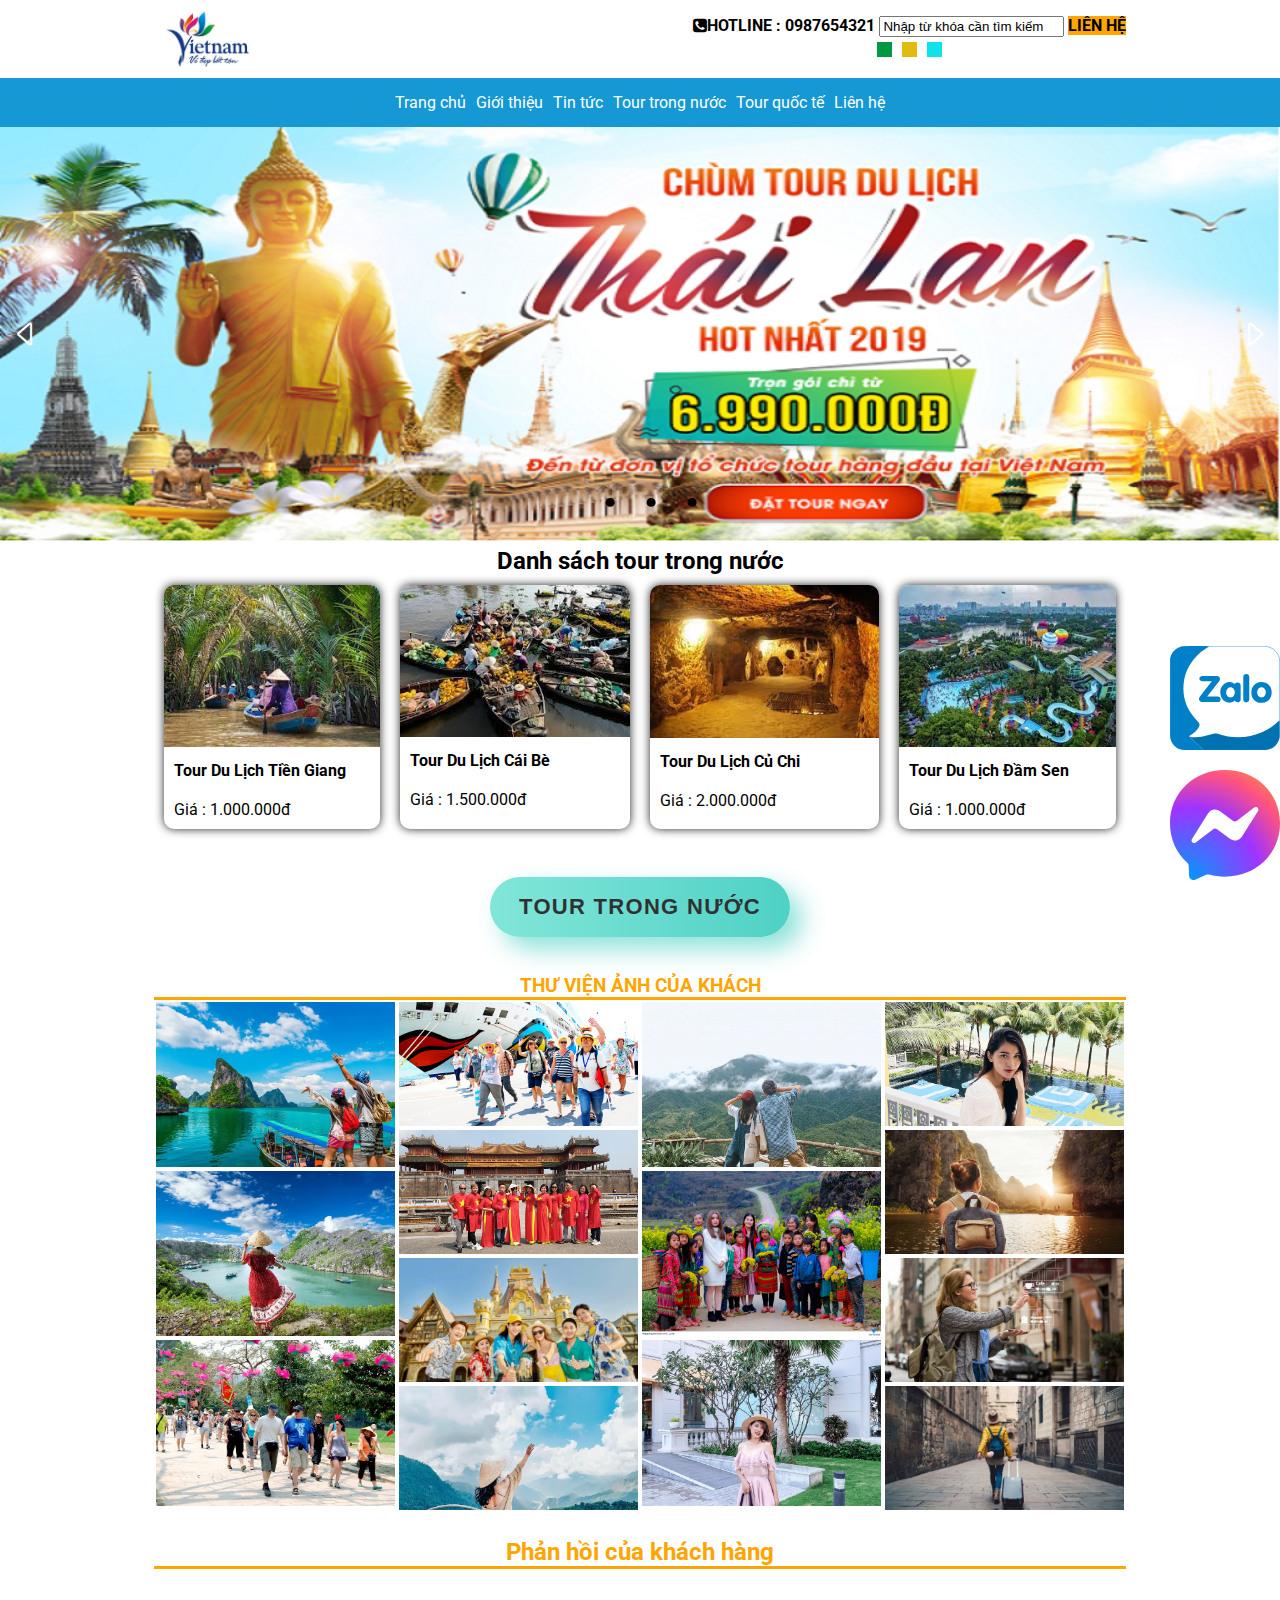
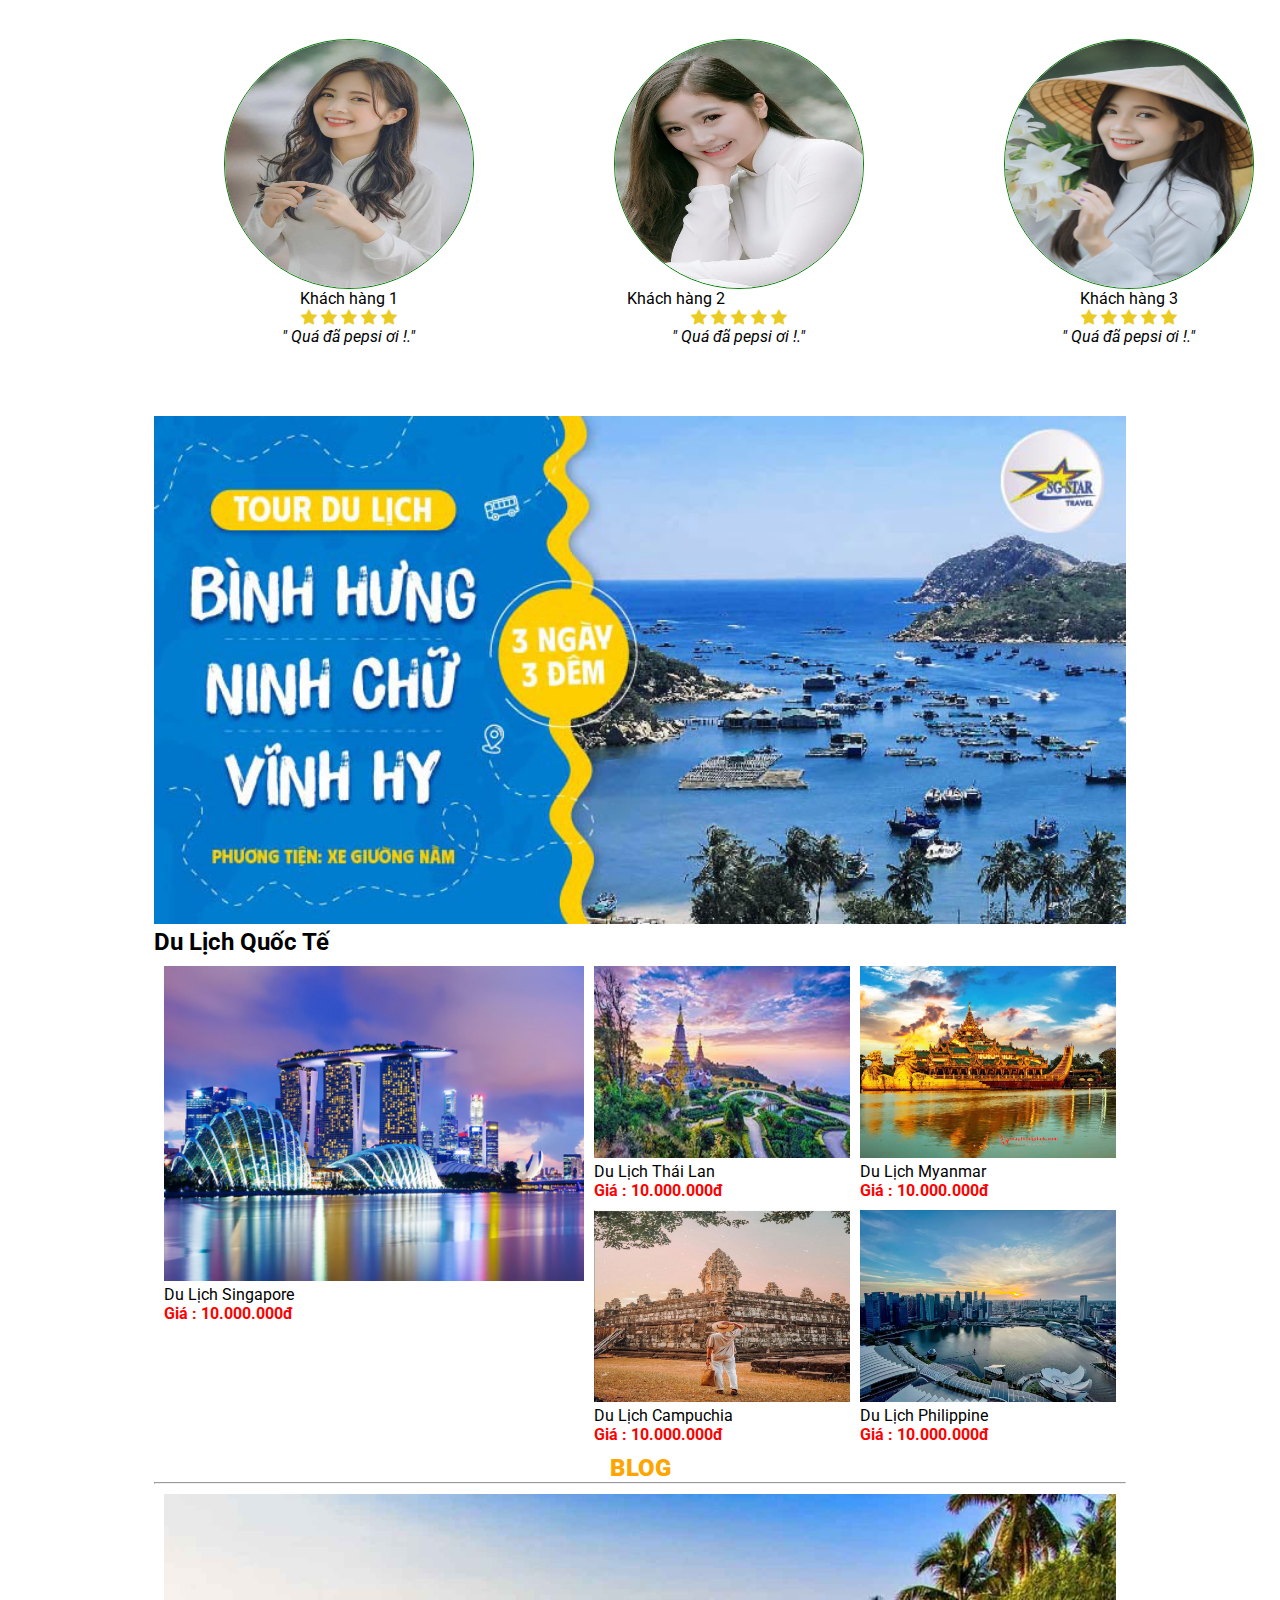
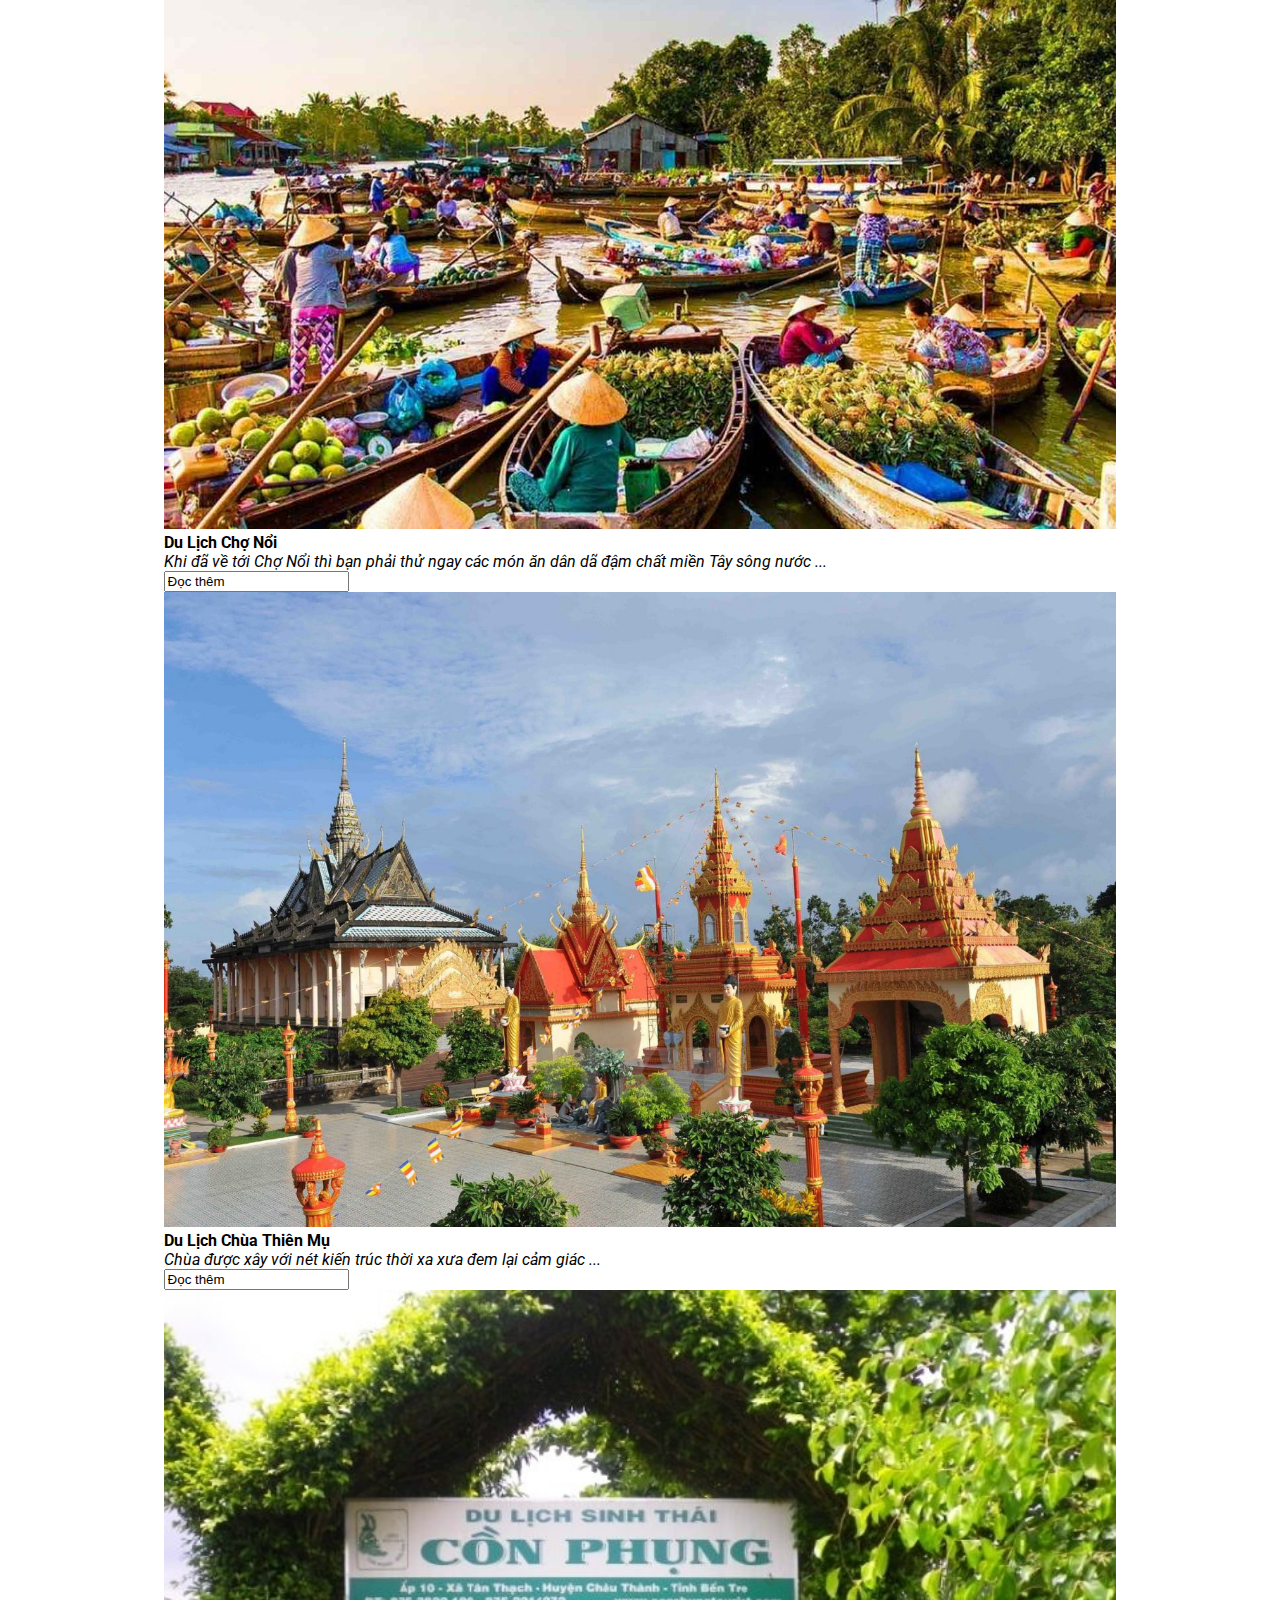
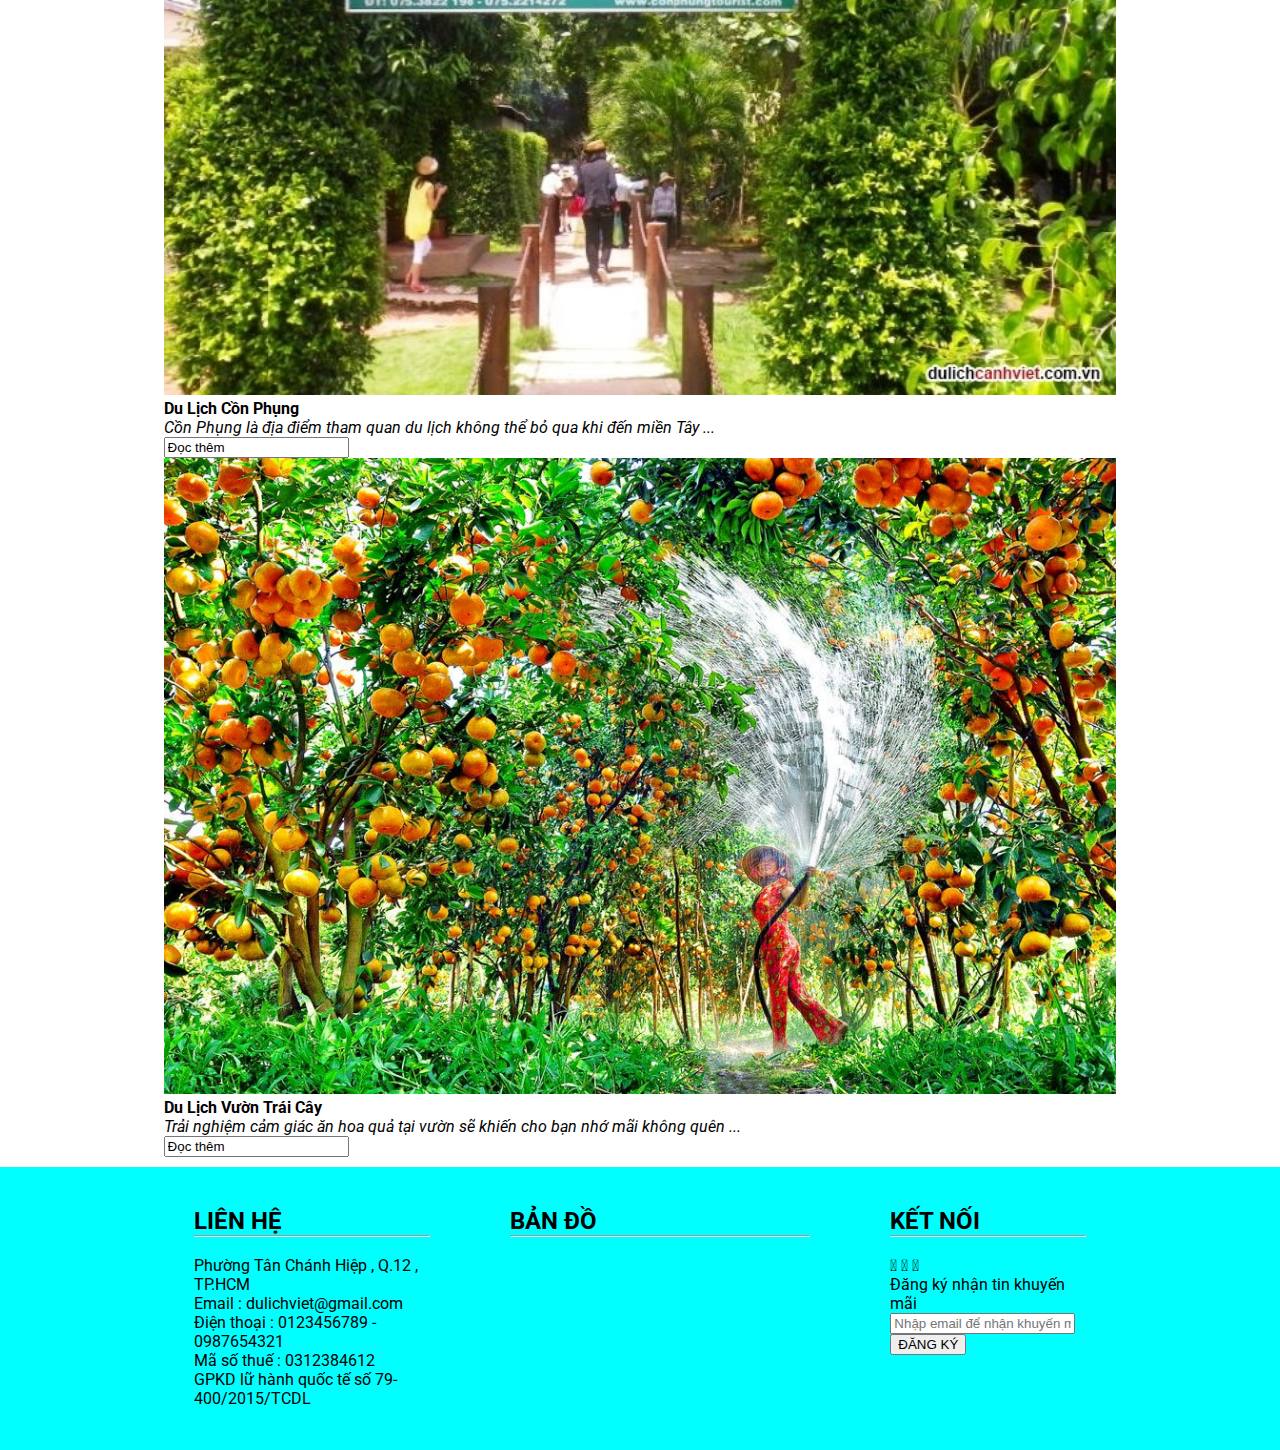
<file: index.html>
<!DOCTYPE html>
<html lang="en">
<head>
    <meta charset="UTF-8">
    <meta http-equiv="X-UA-Compatible" content="IE=edge">
    <meta name="viewport" content="width=device-width, initial-scale=1.0">
    <title>Website du lịch</title>
    <link rel="stylesheet" href="https://cdn.jsdelivr.net/npm/bootstrap-icons@1.10.5/font/bootstrap-icons.css">
<script
src="https://ajax.googleapis.com/ajax/libs/jquery/3.6.4/jquery.min.js"></script>
    <link rel="stylesheet" href="style.css">
    <link rel="preconnect" href="https://fonts.googleapis.com">
<link rel="preconnect" href="https://fonts.gstatic.com" crossorigin>
<link rel="stylesheet" href="https://cdnjs.cloudflare.com/ajax/libs/font-awesome/4.7.0/css/font-awesome.min.css">
<link href="https://fonts.googleapis.com/css2?family=Roboto:wght@100&display=swap" rel="stylesheet">
</head>
<body onload="loadTheme()">
    <header>
        <img class="logo" src="img/logo.jpg" width="70px" alt="">
        <div>
            <b class="hotline"><i class="fa fa-phone-square"></i>HOTLINE :  0987654321</b>
            <input type="text" value="Nhập từ khóa cần tìm kiếm  "  >
            <b style="background-color: orange;">LIÊN HỆ</b>
        <div class="color">
            <div id="c1"></div>
            <div id="c2"></div>
            <div id="c3"></div>
        </div>
    </div>
    </header>
    <div class="menu">
        <i class="bi bi-list"></i>
    </div>
    <nav>
        <a href="">Trang chủ</a>
        <a href="">Giới thiệu</a>
        <a href="">Tin tức</a>
        <a href="">Tour trong nước</a>
        <a href="">Tour quốc tế</a>
        <a href="">Liên hệ</a>
    </nav>
    <div class="slide">
        <img id="banner" src="img/banner.png" alt="" width="100%">
        <i class="bi bi-caret-left" onclick="prev()"></i>
        <i class="bi bi-caret-right" onclick="next()"></i>
        <div class="list">
            <span id="0">.</span>
            <span id="1">.</span>
            <span id="2">.</span>
        </div>
    </div>
    <main>
        <h2 style="text-align: center;">Danh sách tour trong nước</h2>
        <section class="list-tour"> 
            <article>
                <img src="img/tiengiang.jpg" alt="">
                <p><b>Tour Du Lịch Tiền Giang</b></p>
                <p>Giá : 1.000.000đ</p>
            </article>
            <article>
                <img src="img/caibe.jpg" alt="">
                <p><b>Tour Du Lịch Cái Bè</b></p>
                <p>Giá : 1.500.000đ</p>
            </article>
            <article>
                <img src="img/cuchi.jpg" alt="">
                <p><b>Tour Du Lịch Củ Chi</b></p>
                <p>Giá : 2.000.000đ</p>
            </article>
            <article>
                <img src="img/damsen.jpg" alt="">
                <p><b>Tour Du Lịch Đầm Sen</b></p>
                <p>Giá : 1.000.000đ</p>
            </article>
        </section>
        <br><br>
        <div class="wrap">
            <button class="button">Tour trong nước</button>
          </div>
          <br><br>
          <h3 class="thuvien" style="text-align: center;">THƯ VIỆN ẢNH CỦA KHÁCH</h3>
          <section class="gallery">
            <div class="column-3">
                <img src="img/gallery1.jpg" alt="">
                <img src="img/gallery2.jpg" alt="">
                <img src="img/gallery3.jpg" alt="">
            </div>
            <div class="column-4">
                <img src="img/gallery4.jpg" alt="">
                <img src="img/gallery5.jpg" alt="">
                <img src="img/gallery6.jpg" alt="">
                <img src="img/gallery7.jpg" alt="">
            </div>
            <div class="column-3">
                <img src="img/gallery8.jpg" alt="">
                <img src="img/gallery9.jpg" alt="">
                <img src="img/gallery10.jpg" alt="">
            </div>
            <div class="column-4">
                <img src="img/gallery11.jpg" alt="">
                <img src="img/gallery12.jpg" alt="">
                <img src="img/gallery13.jpg" alt="">
                <img src="img/gallery14.jpg" alt="">
            </div>
          </section>
          <br><br>
        <h2 class="indam" style="text-align: center;">Phản hồi của khách hàng</h2>
        <section class="feedback">
            <article>
                <div class="container">
                    <img src="img/feedback1.jpg" alt="Avatar" class="image" >
                    </div>
                <p>Khách hàng 1</p>
                <p>
                    <i class="bi bi-star-fill"></i>
                    <i class="bi bi-star-fill"></i>
                    <i class="bi bi-star-fill"></i>
                    <i class="bi bi-star-fill"></i>
                    <i class="bi bi-star-fill"></i>
                </p>
                <span>
                    <i>
                        " Quá đã pepsi ơi !."
                    </i>
                </span>
            </article>
            <article>
                <div class="container">
                <img src="img/feedback2.jpg" alt="Avatar" class="image" >
                <p>Khách hàng 2</p>
                </div>
                <p>
                    <i class="bi bi-star-fill"></i>
                    <i class="bi bi-star-fill"></i>
                    <i class="bi bi-star-fill"></i>
                    <i class="bi bi-star-fill"></i>
                    <i class="bi bi-star-fill"></i>
                </p>
                <span>
                    <i>
                        " Quá đã pepsi ơi !."
                    </i>
                </span>
            </article>
            <article>
                <div class="container">
                    <img src="img/feedback3.jpg" alt="Avatar" class="image" >
                    </div>
                <p>Khách hàng 3</p>
                <p>
                    <i class="bi bi-star-fill"></i>
                    <i class="bi bi-star-fill"></i>
                    <i class="bi bi-star-fill"></i>
                    <i class="bi bi-star-fill"></i>
                    <i class="bi bi-star-fill"></i>
                </p>
                <span>
                    <i>
                        " Quá đã pepsi ơi !."
                    </i>
                </span>
            </article>
        </section>
        <section class="banner">
            <img src="img/binhba.jpg" alt="" style="width: 100%;">
        </section>
        <h2>Du Lịch Quốc Tế</h2>
        <section class="grid-container">
            <div class="item1">
                <img src="img/cn1.jpg" alt="">
                <p>Du Lịch Singapore</p>
                <b style="color: red;">Giá : 10.000.000đ</b>
            </div>
            <div class="item2">
                <img src="img/thailan.jpg" alt="">
                <p>Du Lịch Thái Lan</p>
                <b style="color: red;">Giá : 10.000.000đ</b>
            </div>
            <div class="item3">
                <img src="img/myanmar.jpg" alt="">
                <p>Du Lịch Myanmar</p>
                <b style="color: red;">Giá : 10.000.000đ</b>
            </div>
            <div class="item4">
                <img src="img/campuchia.jpg" alt="">
                <p>Du Lịch Campuchia</p>
                <b style="color: red;">Giá : 10.000.000đ</b>
            </div>
            <div class="item5">
                <img src="img/cn5.jpg" alt="">
                <p>Du Lịch Philippine</p>
                <b style="color: red;">Giá : 10.000.000đ</b>
            </div>
        </section>
            <h2 style="text-align: center; color: orange; "><b>BLOG</b></h2>
            <hr>
            <section class="grid-container1">
                <div class="item6">
                    <img src="img/blog1.jpg" alt="">
                    <b>Du Lịch Chợ Nổi</b><br>
                    <i>Khi đã về tới Chợ Nổi thì bạn phải thử ngay các món ăn dân dã đậm chất miền Tây sông nước ...</i><br>
                    <input type="text" value="Đọc thêm">
                </div>
                <div class="item7">
                    <img src="img/blog2.jpg" alt="">
                    <b>Du Lịch Chùa Thiên Mụ</b><br>
                    <i>Chùa được xây với nét kiến trúc thời xa xưa đem lại cảm giác  ...</i><br>
                    <input type="text" value="Đọc thêm">
                </div>
                <div class="item8">
                    <img src="img/blog3.jpg" alt="">
                    <b>Du Lịch Cồn Phụng</b><br>
                    <i>Cồn Phụng là địa điểm tham quan du lịch không thể bỏ qua khi đến miền Tây ...</i><br>
                    <input type="text" value="Đọc thêm">
                </div>
                <div class="item9">
                    <img src="img/blog4.jpg" alt="">
                    <b>Du Lịch Vườn Trái Cây </b><br>
                    <i>Trải nghiệm cảm giác ăn hoa quả tại vườn sẽ khiến cho bạn nhớ mãi không quên ...</i><br>
                    <input type="text" value="Đọc thêm">
                </div>
            </section>
    </main>
    <footer>
        <section>
            <div>
                <h2>LIÊN HỆ</h2>
                <hr>
                <br>
                <p>Phường Tân Chánh Hiệp , Q.12 , TP.HCM </p>
                <p>Email : dulichviet@gmail.com</p>
                <p>Điện thoại : 0123456789 - 0987654321</p>
                <p>Mã số thuế : 0312384612</p>
                <p>GPKD lữ hành quốc tế số 79-400/2015/TCDL</p>
            </div>
            <div>
                <h2>BẢN ĐỒ</h2>
                <hr>
                <br>
                <iframe src="https://www.google.com/maps/embed?pb=!1m18!1m12!1m3!1d4304.063178285243!2d106.6250802266519!3d10.85346385039946!2m3!1f0!2f0!3f0!3m2!1i1024!2i768!4f13.1!3m3!1m2!1s0x317528dfcf546de7%3A0xf872809fb8deded!2sFPT%20Polytechnic%20Colleges!5e0!3m2!1sen!2s!4v1685699809619!5m2!1sen!2s" 
                width="300" 
                height="150" 
                style="border:0;" 
                allowfullscreen="" 
                loading="lazy" 
                referrerpolicy="no-referrer-when-downgrade">
                </iframe>
            </div>
            <div>
                <h2>KẾT NỐI</h2>
                <hr>
                <br>
                <i class='fab fa-facebook-f'></i>
                <i class="fab fa-youtube"></i>
                <i class="fab fa-instagram"></i>
                <p>Đăng ký nhận tin khuyến mãi</p>
                <input 
                type="text"
                placeholder="Nhập email để nhận khuyến mãi"
                width="90%"
                >
                <button class="btn">ĐĂNG KÝ</button>
            </div>
        </section>
    </footer>
    <img class="zalo" src="img/zalo.svg" alt="">
    <img class="messenger" src="img/messenger.svg" alt="">
    <script src="main.js"></script>
</body>
</html>
</file>
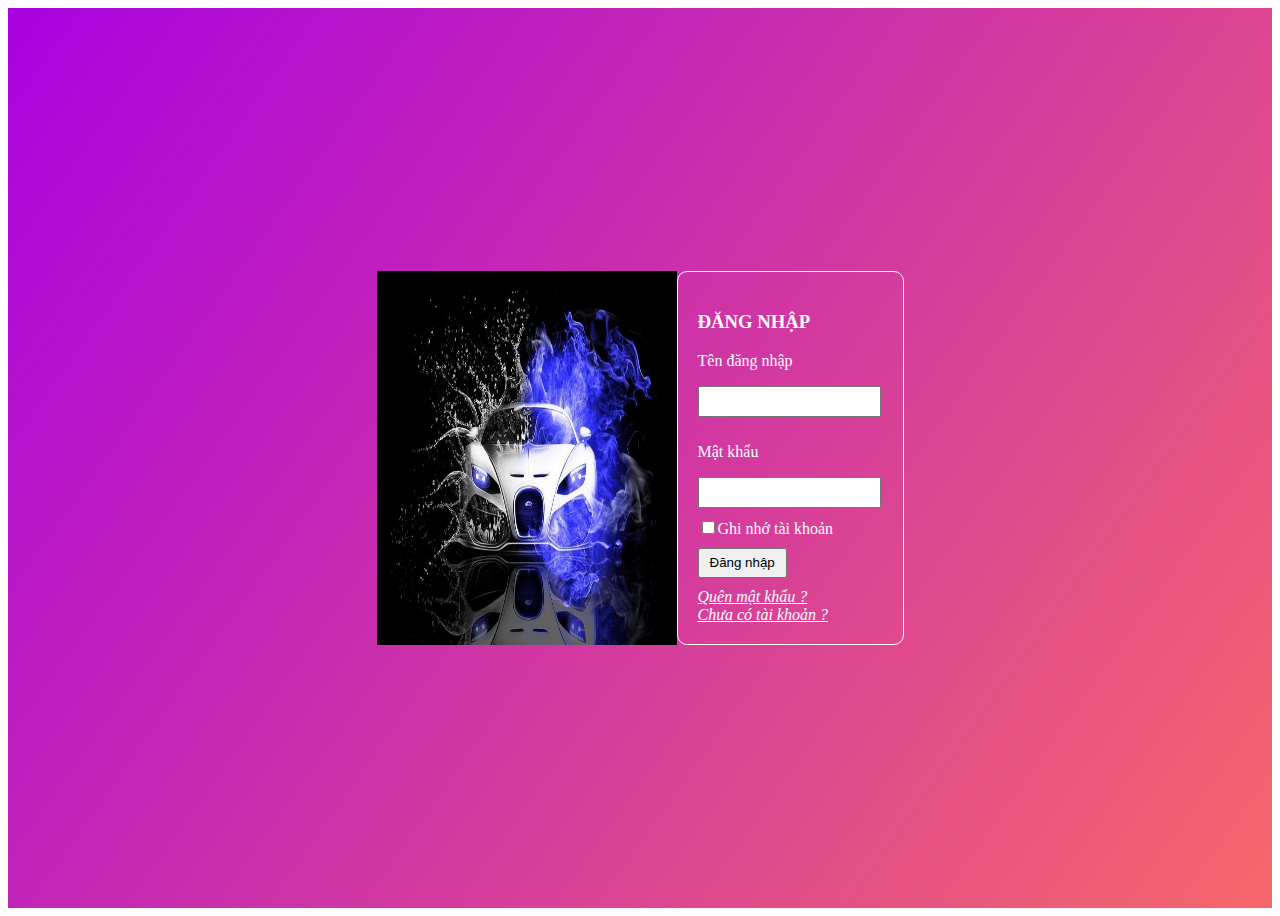
<file: login.html>
<!DOCTYPE html>
<html lang="en">
<head>
    <meta charset="UTF-8">
    <meta http-equiv="X-UA-Compatible" content="IE=edge">
    <meta name="viewport" content="width=device-width, initial-scale=1.0">   
    <link rel="stylesheet" href="style1.css">
    <title>Document</title>
</head>
<body>
    <section class="login">
        <article>
            <img src="img/login.jpg "  width="300px" alt="">
            <form action="">
                <h3>ĐĂNG NHẬP</h3>
                <p>Tên đăng nhập </p>
                <input id="inputUser" type="text">
                <p>Mật khẩu</p>
                <input id="inputPass" type="text">
                <br>
                <input type="checkbox">Ghi nhớ tài khoản<br>
                <button>Đăng nhập</button>
                <br>
                <a href=""><i><u> Quên mật khẩu ?</u></i></a>
                <br>
                <a href=""><i><u> Chưa có tài khoản ? </u></i></a>
            </form>
        </article>
    </section>   
</body>
</html>
</file>
<file: style.css>
*{
    margin: 0;
}
:root {
    --color1:#FC6600;
    --color2:#1598d4;    
}
header{
    display: flex;
    justify-content: space-between;
    align-items: center;
}
header img{
    width: 110px;
}
.menu{
    background-color: var(--color2);
    color: white;
    font-size: 22px;
    padding: 7px;
}
nav{
    background-color: var(--color2);
    padding: 10px;
    text-align: center;
}
nav a{
    text-decoration: none;
    color: white;
    display: block;
    margin: 5px;
}
.slide{
    position: relative;
    text-align: center;
}
.slide .bi-caret-left{
    position: absolute;
    left: 10px;
    top: 45%;
    font-size: 2rem;
    color: white;       
}
.slide .bi-caret-right{
    position: absolute;
    right: 10px;
    top: 45%;
    font-size: 2rem;
    color: white;
}
.slide .list{
    position: absolute;
    bottom: 5%;
    font-size: 5rem;
    text-align: center;
    left: calc(50% - 40px);
}
.list-tour article{
    box-shadow: 0 0 10px rgba(0, 0, 0, 0.851);
    border-radius: 10px;
    margin: 10px;
}
.list-tour img{
    width: 100%;
    border-radius: 10px 10px 0 0;
}
.list-tour p{
    padding: 10px;
}
.feedback{
    text-align: center;
}
.feedback img{
    width: 250px;
    height: 250px;
    border: 1px solid green;
    border-radius: 50%;
}
.feedback article {
    padding:70px;
}
.feedback p i{
    color: rgba(231,198,12, 0.908);
}   
.indam {
    color: orange;
    border-bottom : 0.2rem solid orange;
}
.thuvien{
    color: orange;
    border-bottom : 0.2rem solid orange;
}
.item1{
    grid-area: item1;
}
.item2{
    grid-area: item2;
}
.item3{
    grid-area: item3;
}
.item4{
    grid-area: item4;
}
.item5{
    grid-area: item5;
}
.grid-container img{
    width: 100%;
}
.grid-container{
    padding: 10px;
}
.item6{
    grid-area: item1;
}
.item7{
    grid-area: item2;
}
.item8{
    grid-area: item3;
}
.item9{
    grid-area: item4;
}
.grid-container1 img{
    width: 100%;
}
.grid-container1{
    padding: 10px;
}
footer{
    background-color: aqua;
}
footer div{
    padding: 40px;
    justify-content: space-between;
}
body{
    font-family: 'Roboto', sans-serif;
    position: relative;
}
.zalo{
    position: fixed;
    bottom: 150px;
    right: 0px;
    width: 110px;
}
.zalo :hover{
    transform: scale(1.1);
}
.messenger{
    position: fixed;
    bottom: 20px;
    right: 0px;
    width: 110px;
}
.messenger :hover{
    transform: scale(1.1);
}
.list-tour div{
    overflow: hidden;
}
.list-tour img:hover{
    transform: scale(1.2);
}
.list-tour img{
    width: 100%;
    border-radius: 10px 10px 0px 0px;
    transition: 0.5s;
}
/* // b.HIỆU ỨNG ÁNH SÁNG CHẠY:  */
.banner {
    position: relative;
}
.banner::before {
    position: absolute;
    top: 0;
    left: -75%;
    z-index: 2;
    display: block;
    content: '';
    width: 50%;
    height: 100%;
    background: -webkit-linear-gradient(left, rgba(255,255,255,0) 0%, rgba(255,255,255,.3) 100%);
    background: linear-gradient(to right, rgba(255,255,255,0) 0%, rgba(255,255,255,.3) 100%);
    -webkit-transform: skewX(-25deg);
    transform: skewX(-25deg);
}
.banner:hover::before {
    -webkit-animation: shine 1s;
    animation: shine 1s;
}
@-webkit-keyframes shine {
    100% {
        left: 125%;
    }
}
@keyframes shine {
    100% {
        left: 125%;
    }
}
.color{
    display: flex;
    justify-content: center;
}
#c1{
    width: 15px;
    height: 15px;
    background-color: #009943;
    margin: 5px;
}
#c2{
    width: 15px;
    height: 15px;
    background-color: #e2bb10;
    margin: 5px;
}
#c3{
    width: 15px;
    height: 15px;
    background-color: #0fe3ea;
    margin: 5px;
}
/* button */
html, body {
    height: 100%;
  }
  
  .wrap {
    height: 100%;
    display: flex;
    align-items: center;
    justify-content: center;
  }
  
  .button {
    min-width: 300px;
    min-height: 60px;
    font-family: 'Nunito', sans-serif;
    font-size: 22px;
    text-transform: uppercase;
    letter-spacing: 1.3px;
    font-weight: 700;
    color: #313133;
    background: #4FD1C5;
  background: linear-gradient(90deg, rgba(129,230,217,1) 0%, rgba(79,209,197,1) 100%);
    border: none;
    border-radius: 1000px;
    box-shadow: 12px 12px 24px rgba(79,209,197,.64);
    transition: all 0.3s ease-in-out 0s;
    cursor: pointer;
    outline: none;
    position: relative;
    padding: 10px;
    }
  
  button::before {
  content: '';
    border-radius: 1000px;
    min-width: calc(300px + 12px);
    min-height: calc(60px + 12px);
    border: 6px solid #00FFCB;
    box-shadow: 0 0 60px rgba(0,255,203,.64);
    position: absolute;
    top: 50%;
    left: 50%;
    transform: translate(-50%, -50%);
    opacity: 0;
    transition: all .3s ease-in-out 0s;
  }
  
  .button:hover, .button:focus {
    color: #313133;
    transform: translateY(-6px);
  }
  
  button:hover::before, button:focus::before {
    opacity: 1;
  }
  
  button::after {
    content: '';
    width: 30px; height: 30px;
    border-radius: 100%;
    border: 6px solid #00FFCB;
    position: absolute;
    z-index: -1;
    top: 50%;
    left: 50%;
    transform: translate(-50%, -50%);
    animation: ring 1.5s infinite;
  }
  
  button:hover::after, button:focus::after {
    animation: none;
    display: none;
  }
  
  @keyframes ring {
    0% {
      width: 30px;
      height: 30px;
      opacity: 1;
    }
    100% {
      width: 300px;
      height: 300px;
      opacity: 0;
    }
  }
  /* e.Hiệu ứng hiện nút khi hover ảnh:  */
  .container {
    position: relative;
    width: 50%;
  }
  
  .image {
    opacity: 1;
    display: block;
    width: 100%;
    height: auto;
    transition: .5s ease;
    backface-visibility: hidden;
  }
  
  .middle {
    transition: .5s ease;
    opacity: 0;
    position: absolute;
    top: 50%;
    left: 50%;
    transform: translate(-50%, -50%);
    -ms-transform: translate(-50%, -50%);
    text-align: center;
  }
  
  .container:hover .image {
    opacity: 0.3;
  }
  
  .container:hover .middle {
    opacity: 1;
  }
  
  .text {
    margin-left: 100px;
    background-color: #04AA6D;
    color: white;
    font-size: 16px;
    padding: 16px 32px;
    text-emphasis: center;
  }
  /* shake */
  .item1 img:hover {
  animation: shake 0.5s;
  animation-iteration-count: infinite;
}

@keyframes shake {
  0% { transform: translate(1px, 1px) rotate(0deg); }
  10% { transform: translate(-1px, -2px) rotate(-1deg); }
  20% { transform: translate(-3px, 0px) rotate(1deg); }
  30% { transform: translate(3px, 2px) rotate(0deg); }
  40% { transform: translate(1px, -1px) rotate(1deg); }
  50% { transform: translate(-1px, 2px) rotate(-1deg); }
  60% { transform: translate(-3px, 1px) rotate(0deg); }
  70% { transform: translate(3px, 1px) rotate(-1deg); }
  80% { transform: translate(-1px, -1px) rotate(1deg); }
  90% { transform: translate(1px, 2px) rotate(0deg); }
  100% { transform: translate(1px, -2px) rotate(-1deg); }
}
*{
    box-sizing: border-box;
}
.gallery{
    display: flex;
}
.gallery img{
    width: 100%;
}
.column-3 img{
    height: 33.33%;
    object-fit: cover;
}
.column-4 img{
    height: 25%;
    object-fit: cover;
}
.column-3 {
    flex: 50%;
    padding: 2px;
    height: 500px;
}
.column-4 {
    flex: 50%;
    padding: 2px;
    height: 500px;
}
/* Điện thoại đứng */
@media screen and (min-width:240px) {

}
/* Điện thoại ngang và Máy tính bảng dọc*/
@media screen and (min-width:768px) {
    nav{
        display: flex;
        justify-content: center;
    }
    .menu{
        display: none;
    }
    .list-tour{
        display: flex;
    }
    .feedback{
        display: flex;
    }
    .grid-container{
        display: grid;
        grid-template-areas: 
        'item1 item1 item2 item3'
        'item1 item1 item4 item5';
        gap: 10px;
    }
    .column-3{
        flex: 25%;
    }
    .column-4{
        flex: 25%;
    }
    .login article{
        display: flex;
    }
    
}
/* Laptop  và máy tính bảng ngang*/
@media screen and (min-width:1024px) {
   main,header{
    margin-left: 12%;
    margin-right: 12%;
   }
   footer section{
    margin-left: 12%;
    margin-right: 12%;
    display: flex;
   }
}
</file>
<file: style1.css>
/* Điện thoại đứng */
@media screen and (min-width:240px) {

}
/* Điện thoại ngang và Máy tính bảng dọc*/
@media screen and (min-width:768px) {
    nav{
        display: flex;
        justify-content: center;
    }
    .menu{
        display: none;
    }
    .list-tour{
        display: flex;
    }
    .feedback{
        display: flex;
    }
    .grid-container{
        display: grid;
        grid-template-areas: 
        'item1 item1 item2 item3'
        'item1 item1 item4 item5';
        gap: 10px;
    }
    .column-3,.column-4{
        flex: 25%;
    }
    .login article{
        display: flex;
    }
    
}
/* Laptop  và máy tính bảng ngang*/
@media screen and (min-width:1024px) {
   main,header{
    margin-left: 12%;
    margin-right: 12%;
   }
   footer section{
    margin-left: 12%;
    margin-right: 12%;
    display: flex;
   }
}
.login{
    height: 100vh;
    background-image: -webkit-linear-gradient(top left, #a802e0 , #f7676a  ) ;
    color: white;
    text-align: center;
    display: flex;
    justify-content: center;
    align-items: center;
}
.login h3{
    color: white;
}
.login form{
    text-align: left;
    border: 1px solid white;
    border-radius: 10px;
    padding: 20px;
}
.login #inputPass, #inputUser{
    width: 95%;
    height: 25px;
    margin-bottom: 10px;
}
.login a{
    color: white;
    text-decoration: none;
}
.login button{
    height: 30px;
    padding: 0 10px;
    margin: 10px 0;
}
</file>
